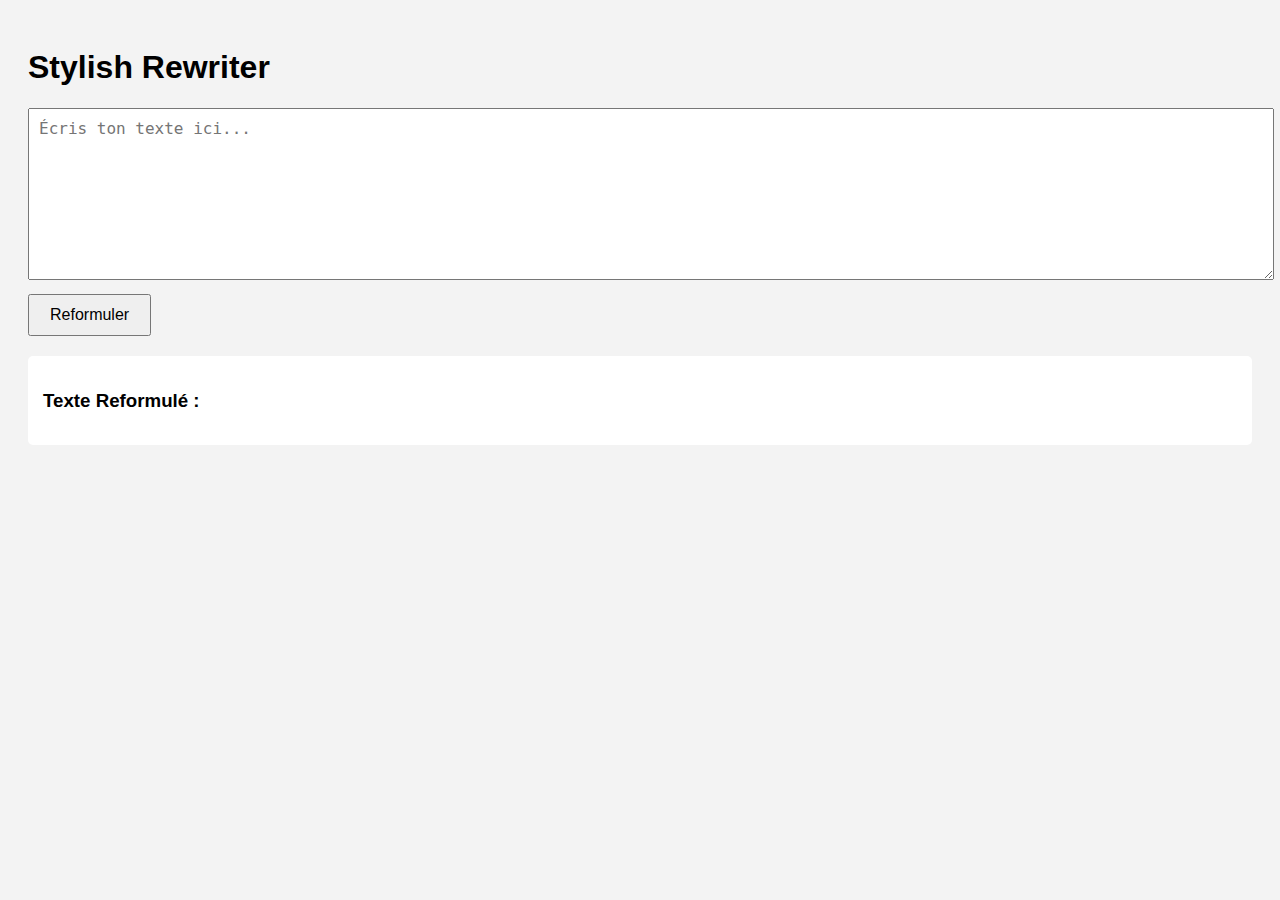
<file: index.html>
<!DOCTYPE html>
<html lang="fr">
<head>
    <meta charset="UTF-8">
    <title>Stylish Rewriter</title>
    <link rel="stylesheet" href="/static/style.css">
</head>
<body>
    <h1>Stylish Rewriter</h1>
    <textarea id="inputText" placeholder="Écris ton texte ici..."></textarea>
    <button onclick="reformText()">Reformuler</button>
    <div id="outputBox">
        <h3>Texte Reformulé :</h3>
        <p id="result"></p>
    </div>
    <script>
        async function reformText() {
            const text = document.getElementById('inputText').value;
            const response = await fetch('/reform', {
                method: 'POST',
                headers: {'Content-Type': 'application/json'},
                body: JSON.stringify({ text })
            });

            const data = await response.json();
            document.getElementById('result').innerText = data.result || data.error;
        }
    </script>
</body>
</html>
</file>
<file: static/style.css>
body {
    font-family: Arial, sans-serif;
    padding: 20px;
    background-color: #f3f3f3;
}

textarea {
    width: 100%;
    height: 150px;
    padding: 10px;
    font-size: 16px;
    margin-bottom: 10px;
}

button {
    padding: 10px 20px;
    font-size: 16px;
    cursor: pointer;
}

#outputBox {
    background: #fff;
    padding: 15px;
    margin-top: 20px;
    border-radius: 5px;
}
</file>
